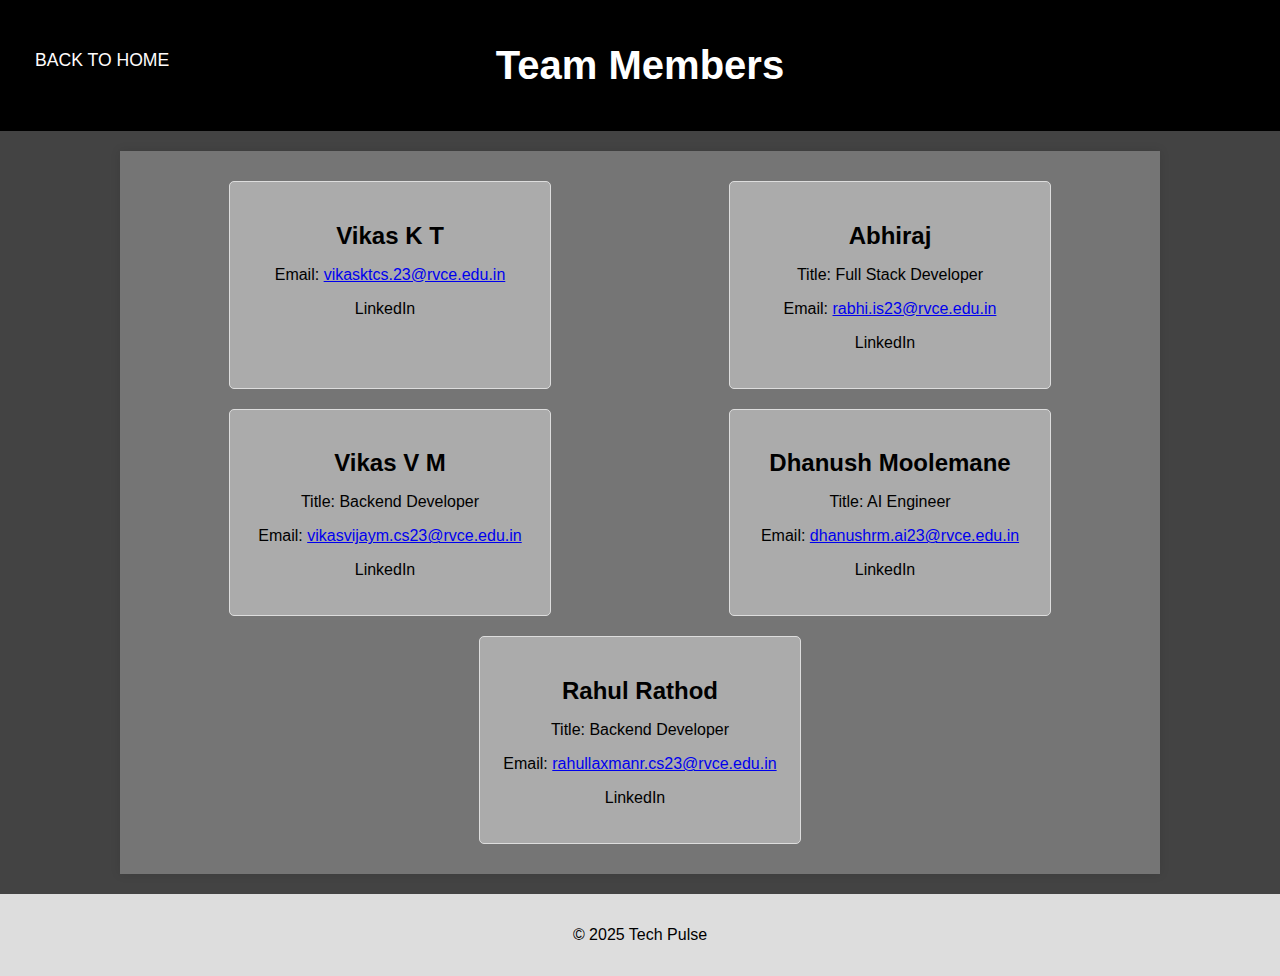
<file: Tech Pulse app/templates/contact.html>
<!DOCTYPE html>
<html lang="en">
<head>
    <meta charset="UTF-8">
    <meta name="viewport" content="width=device-width, initial-scale=1.0">
    <title>Our Team</title>
    <style>
        body {
            font-family: sans-serif;
            margin: 0;
            padding: 0;
            background-color: #434343;
            color: #000000;
        }

        header {
            background-color: #000000;
            color: #ffffff;
            padding: 1rem 0;
            text-align: center;
            position: relative; /* Added to position the button inside */
        }

        /* Button styles */
        .back-home-btn {
            position: absolute;
            top: 40px; /* Adjust as needed */
            left: 20px; /* Adjust as needed */
            padding: 10px 15px;
            background-color: #007bff00;
            color: rgb(255, 252, 252);
            border: none;
            border-radius: 5px;
            cursor: pointer;
            text-decoration: none;
            font-size: 1.1rem; /* Ensure it doesn't look like a link */
        }

        .back-home-btn:hover {
            background-color: #017ffe;
        }

        main {
            max-width: 1000px;
            margin: 20px auto;
            padding: 20px;
            background-color: #757575;
            box-shadow: 0 0 10px rgba(0,0,0,0.1);
        }

        .contact-cards {
            display: flex;
            flex-wrap: wrap;
            justify-content: space-around; /* Distribute cards horizontally */
        }

        .contact-card {
            width: calc(30% - 20px); /* Three cards across with spacing */
            background-color: #ababab;
            border: 1px solid #ddd;
            padding: 20px;
            margin: 10px;
            border-radius: 5px;
            text-align: center;
        }

        .contact-card img {
            width: 120px;
            height: 120px;
            border-radius: 50%;
            object-fit: cover;
            margin-bottom: 10px;
        }

        .contact-card h2 {
            margin-bottom: 5px;
        }

        .social-links {
            list-style: none;
            padding: 0;
        }

        .social-links li {
            display: inline;
            margin-right: 10px;
        }

        .social-links a {
            text-decoration: none;
            color: #007bff36;
        }

        .social-links a:hover {
            text-decoration: underline;
        }

        footer {
            text-align: center;
            padding: 1em 0;
            background-color: #ddd;
        }

        /* Media query for smaller screens */
        @media (max-width: 768px) {
            .contact-card {
                width: calc(50% - 20px); /* Two cards across */
            }
        }

        @media (max-width: 500px) {
            .contact-card {
                width: calc(100% - 20px); /* One card across */
            }
        }
    </style>
</head>
<body>
    <header>
        <a href="{{ url_for('index') }}" class="back-home-btn">BACK TO HOME</a>

        <h1 style="font-size: 40px;">Team Members</h1>

    </header>

    <main>
        <div class="contact-cards">
            <div class="contact-card">
                <h2>Vikas K T</h2>
                <p></p>
                <p>Email: <a href="mailto:vikasktcs.23@rvce.edu.in">vikasktcs.23@rvce.edu.in</a></p>
                <ul class="social-links">
                    <li><a href="https://www.linkedin.com/in/vikas-kt-4b48462b3/" target="_blank" style="color: #000000;">LinkedIn</a></li>
                </ul>
            </div>
                

            <div class="contact-card">
                <h2>Abhiraj</h2>
                <p>Title: Full Stack Developer</p>
                <p>Email: <a href="mailto:rabhi.is23@rvce.edu.in">rabhi.is23@rvce.edu.in</a></p>
                <ul class="social-links">
                    <li><a href="https://www.linkedin.com/in/r-abhi-7950b5294?utm_source=share&utm_campaign=share_via&utm_content=profile&utm_medium=android_app" target="_blank" style="color: #000000;">LinkedIn</a></li>
                </ul>
            </div>

            <div class="contact-card">
                <h2>Vikas V M</h2>
                <p>Title: Backend Developer</p>
                <p>Email: <a href="mailto:vikasvijaym.cs23@rvce.edu.in">vikasvijaym.cs23@rvce.edu.in</a></p>
                <ul class="social-links">
                    <li><a href="https://www.linkedin.com/in/vikas-muddannanavar-360205294?utm_source=share&utm_campaign=share_via&utm_content=profile&utm_medium=android_app" target="_blank"  style="color: #000000;">LinkedIn</a></li>
                </ul>
            </div>

            <div class="contact-card">
                <h2>Dhanush Moolemane</h2>
                <p>Title: AI Engineer</p>
                <p>Email: <a href="mailto:dhanushrm.ai23@rvce.edu.in">dhanushrm.ai23@rvce.edu.in</a></p>
                <ul class="social-links">
                    <li><a href="https://www.linkedin.com/in/dhanush-moolemane-b690562b0?utm_source=share&utm_campaign=share_via&utm_content=profile&utm_medium=ios_app" target="_blank" style="color: #000000;">LinkedIn</a></li>
                </ul>
            </div>

            

            <div class="contact-card">
                <h2>Rahul Rathod</h2>
                <p>Title: Backend Developer</p>
                <p>Email: <a href="mailto:rahullaxmanr.cs23@rvce.edu.in">rahullaxmanr.cs23@rvce.edu.in</a></p>
                <ul class="social-links">
                    <li><a href="https://www.linkedin.com/in/rahul-rathod-57311b282?utm_source=share&utm_campaign=share_via&utm_content=profile&utm_medium=android_app" target="_blank" style="color: #000000;">LinkedIn</a></li>
                </ul>
            </div>
        </div>
    </main>

    <footer>
        <p>© 2025 Tech Pulse</p>
    </footer>
</body>
</html>
</file>
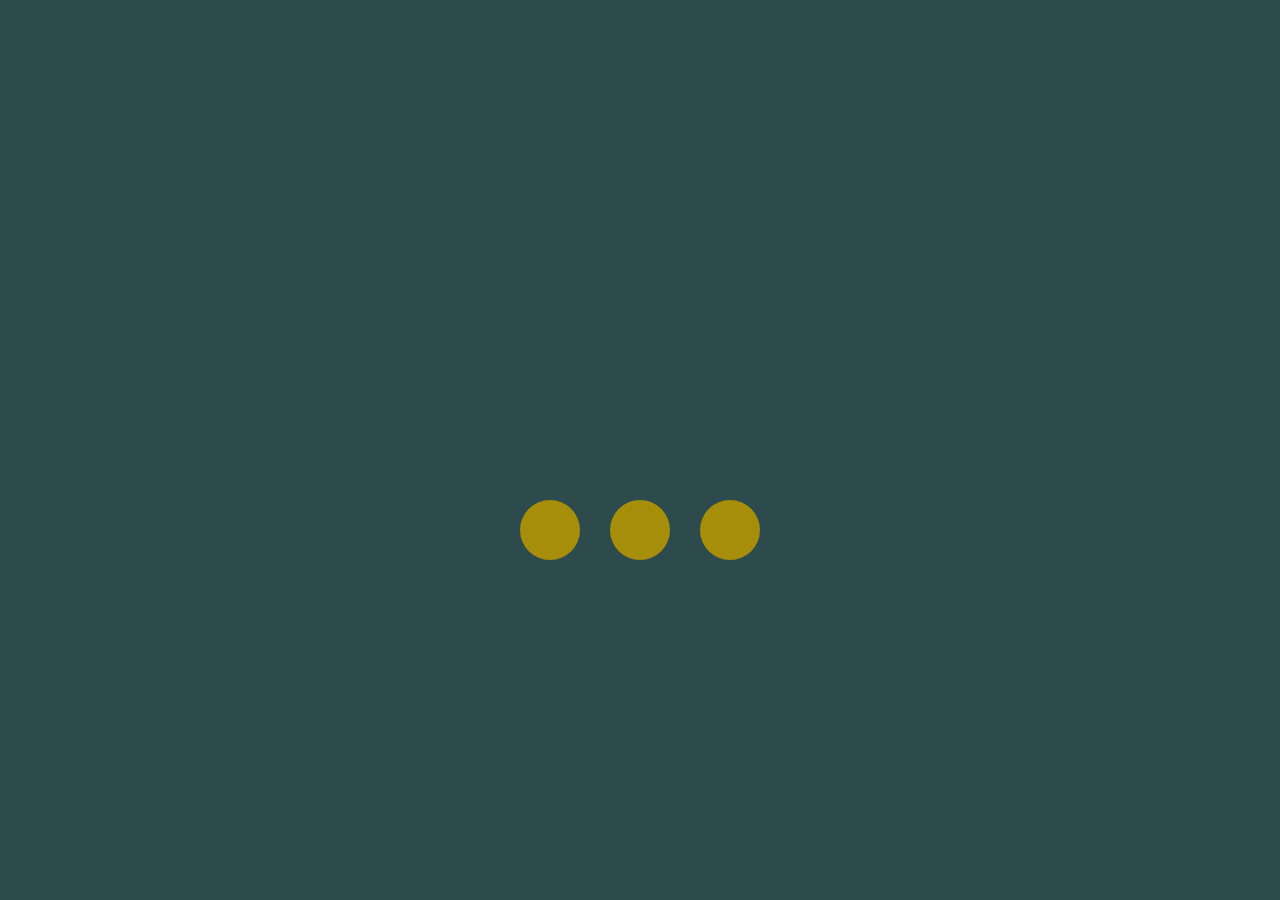
<file: Tech Pulse app/templates/splash.html>
<!DOCTYPE html>
<html lang="en">
<head>
  <meta charset="UTF-8">
  <meta name="viewport" content="width=device-width, initial-scale=1.0">
  <title>TECH PULSE Loading</title>
  <style>
    body, html {
      margin: 0;
      padding: 0;
      height: 100%;
      display: flex;
      justify-content: center;
      align-items: center;
      background: #2d4a4c;
      color: #ffffff;
      font-family: 'Arial', sans-serif;
      overflow: hidden;
      flex-direction: column; /* Ensure the name appears above */
    }

    .loader-container {
      text-align: center;
      display: flex;
      align-items: center;
    }

    .wave {
      width: 60px;
      height: 60px;
      border-radius: 50%;
      background-color: #a68e0a;
      margin: 0 15px;
      animation: waveAnimation 1.5s infinite ease-in-out;
    }

    .wave:nth-child(2) {
      animation-delay: 0.3s;
    }

    .wave:nth-child(3) {
      animation-delay: 0.6s;
    }

    @keyframes waveAnimation {
      0% { transform: translateY(0); opacity: 0.3; }
      50% { transform: translateY(-30px); opacity: 1; }
      100% { transform: translateY(0); opacity: 0.3; }
    }

    .tech-pulse {
      font-size: 6em;  /* Increased font size */
      font-weight: bold;
      color: #ffffff;
      text-shadow: 0 0 30px #000000;
      margin-bottom: 50px; /* Space between the name and the loader */
      opacity: 0;
      animation: fadeInText 2s forwards;
    }

    @keyframes fadeInText {
      0% { opacity: 0; }
      100% { opacity: 1; }
    }
  </style>
</head>
<body>

  <!-- TECH PULSE Title -->
  <div class="tech-pulse">TECH PULSE</div>

  <div class="loader-container">
    <!-- Animated Wave -->
    <div class="wave"></div>
    <div class="wave"></div>
    <div class="wave"></div>
  </div>

  <script>
    setTimeout(function() {
        window.location.href = "/login"; // Redirect after 4 seconds
    }, 4000);
  </script>

</body>
</html>
</file>
